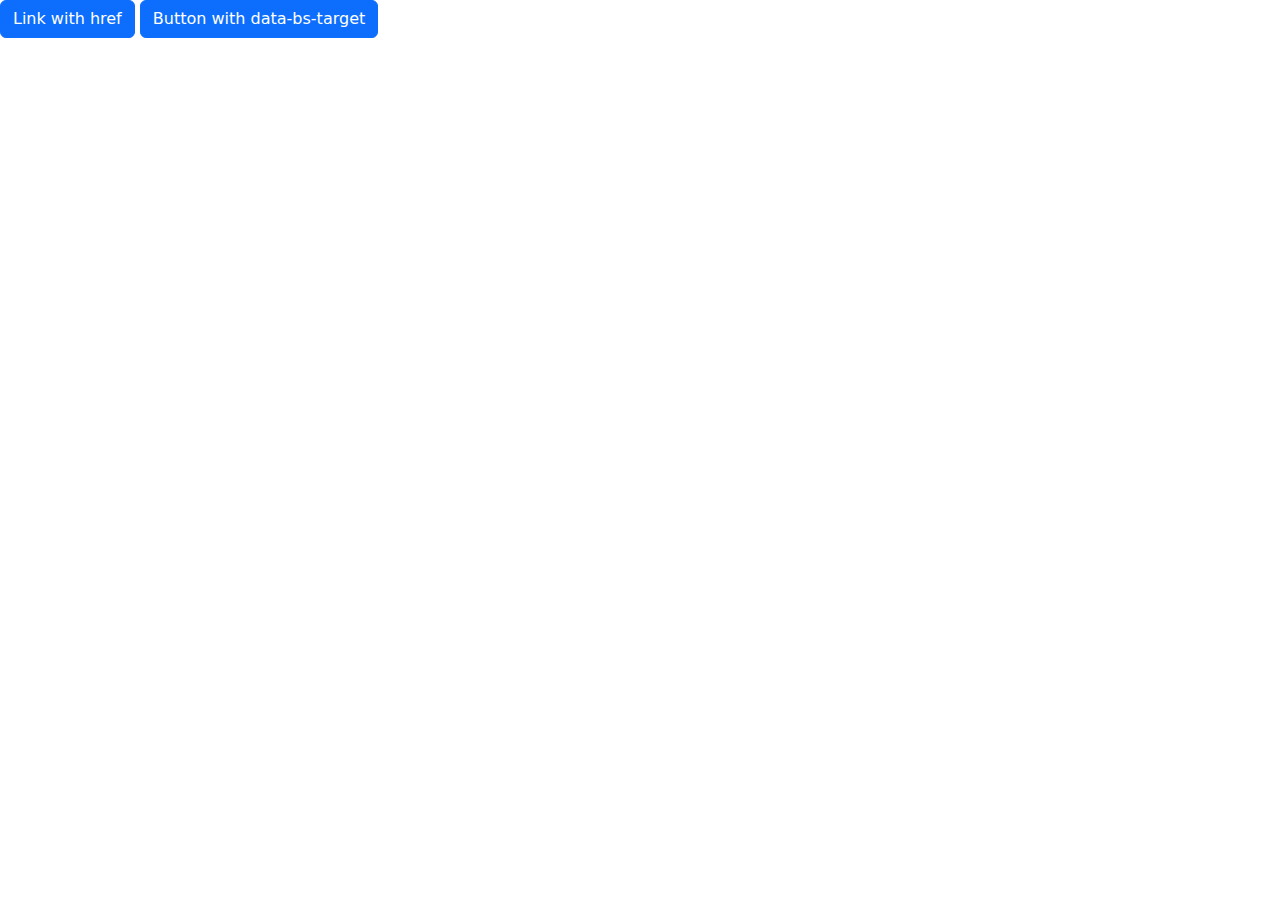
<file: collapse.html>
<!DOCTYPE html>
<html lang="es">

<head>
    <meta charset="UTF-8">
    <meta name="viewport" content="width=device-width, initial-scale=1.0">
    <title>Empresas - Hover Collapse</title>
    <link href="https://cdnjs.cloudflare.com/ajax/libs/bootstrap/5.3.0/css/bootstrap.min.css" rel="stylesheet">
    <link href="https://cdnjs.cloudflare.com/ajax/libs/font-awesome/6.0.0/css/all.min.css" rel="stylesheet">
</head>

<body>
    <p>
        <a class="btn btn-primary" data-bs-toggle="collapse" href="#collapseExample" role="button" aria-expanded="false"
            aria-controls="collapseExample">
            Link with href
        </a>
        <button class="btn btn-primary" type="button" data-bs-toggle="collapse" data-bs-target="#collapseExample"
            aria-expanded="false" aria-controls="collapseExample">
            Button with data-bs-target
        </button>
    </p>
    <div class="collapse" id="collapseExample">
        <div class="card card-body">
            Some placeholder content for the collapse component. This panel is hidden by default but revealed when the
            user activates the relevant trigger.
        </div>
    </div>

      <script src="https://cdn.jsdelivr.net/npm/@popperjs/core@2.11.8/dist/umd/popper.min.js"
    integrity="sha384-I7E8VVD/ismYTF4hNIPjVp/Zjvgyol6VFvRkX/vR+Vc4jQkC+hVqc2pM8ODewa9r"
    crossorigin="anonymous"></script>
  <script src="https://cdn.jsdelivr.net/npm/bootstrap@5.3.7/dist/js/bootstrap.min.js"
    integrity="sha384-7qAoOXltbVP82dhxHAUje59V5r2YsVfBafyUDxEdApLPmcdhBPg1DKg1ERo0BZlK"
    crossorigin="anonymous"></script>
</body>

</html>
</file>
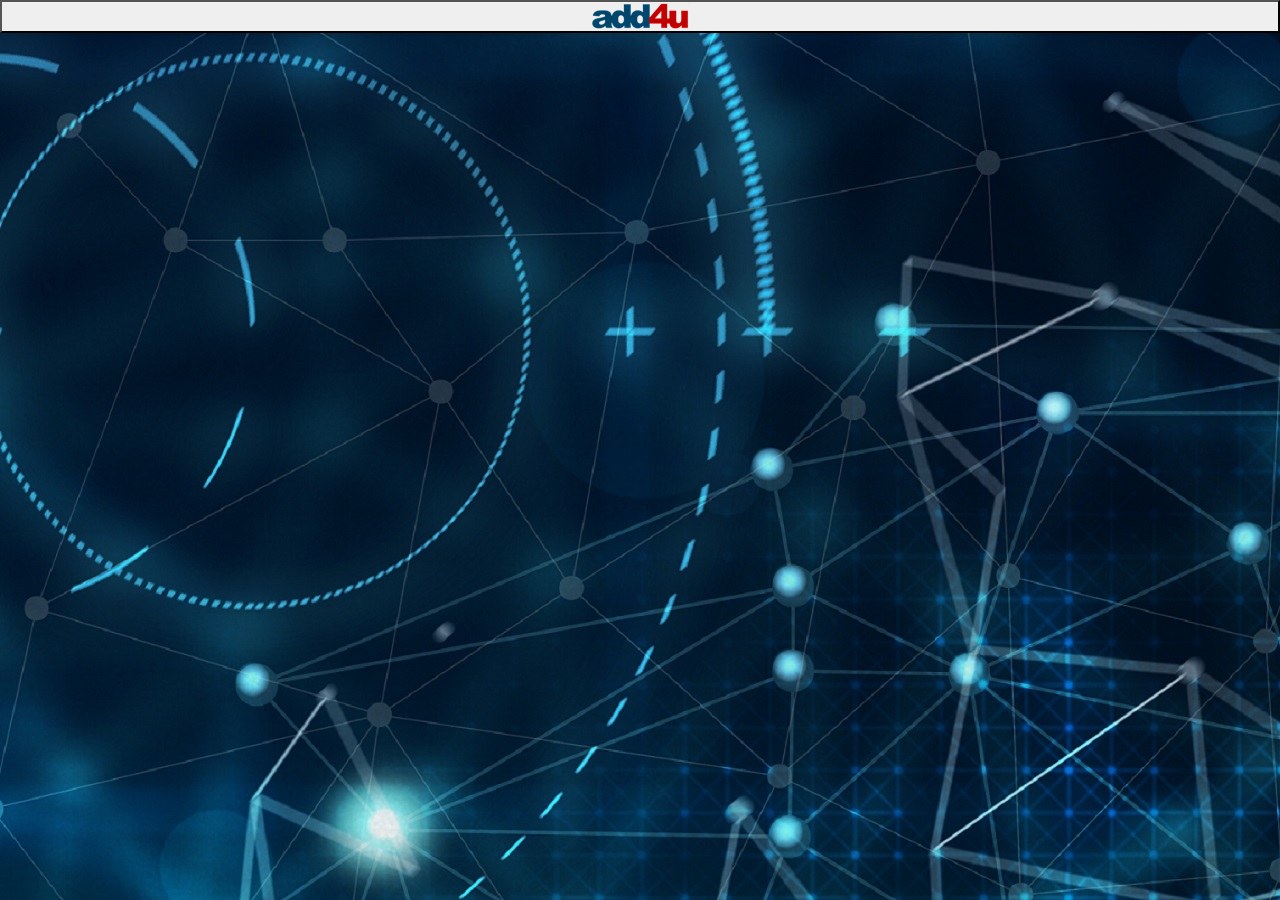
<file: modal.html>
<!DOCTYPE html>
<html lang="es">

<head>
    <meta charset="UTF-8" />
    <meta name="viewport" content="width=device-width, initial-scale=1.0" />
    <meta name="description" content="Portafolio de desarrollador web especializado en frontend." />
    <meta name="keywords" content="portafolio, desarrollador, web, frontend, HTML, CSS" />
    <meta name="author" content="Álvaro García Martín" />
    <meta http-equiv="refresh" content="30" />
    <meta name="theme-color" content="#4CAF50" />
    <title>Porfolio de Álvaro García Martín</title>

    <link href="https://cdn.jsdelivr.net/npm/bootstrap@5.3.7/dist/css/bootstrap.min.css" rel="stylesheet" />
    <script src="https://cdn.jsdelivr.net/npm/bootstrap@5.3.7/dist/js/bootstrap.bundle.min.js"></script>
    <link rel="stylesheet" href="style.css" />
    <link rel="icon" href="images/hacker.png" type="image/png" />
</head>

<body>
    <!-- Modal bootstrap - sin custom JS-->
    <button class="icono-empresa" data-bs-toggle="modal" data-bs-target="#modal-add4u">
        <img src="images/IconsEmpresas/add4uicon2.png" alt="Logo Add4u" class="img-fluid"
        style="max-width: 100%;">
    </button>

    <div class="modal fade" id="modal-add4u" tabindex="-1" aria-hidden="true">
        <div class="modal-dialog">
            <div class="modal-content">
                <div class="modal-header">
                    <h1 class="modal-title fs-5" id="exampleModalLabel">Add4u</h1>
                    <button type="button" class="btn-close" data-bs-dismiss="modal" aria-label="Close"></button>
                </div>
                <div class="modal-body">
                    <img src="images/IconsEmpresas/add4uicon2.png" alt="Logo de Add4u" class="img-fluid mb-3" />
                    <p id="popupDesc">Add4u es una empresa especializada en soluciones tecnológicas avanzadas orientadas a
                    la transformación digital de negocios.</p>
                </div>
                <div class="modal-footer">
                    <button type="button" class="btn btn-secondary" data-bs-dismiss="modal">Close</button>
                </div>
            </div>
        </div>
    </div>  <!-- Modal bootstrap - sin custom JS-->

</body>

</html>
</file>
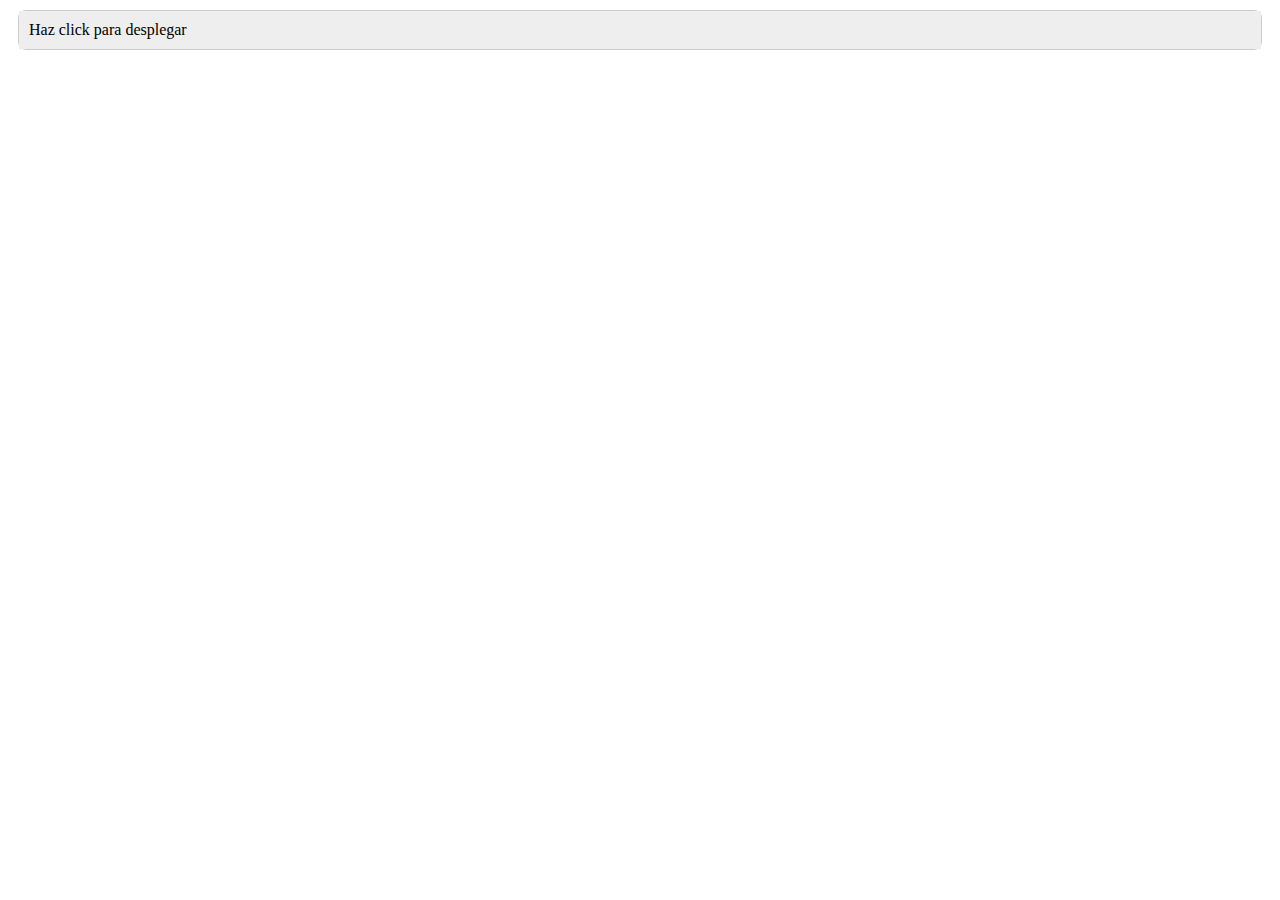
<file: pruebas.html>
<!DOCTYPE html>
<html lang="es">
<head>
  <meta charset="UTF-8">
  <meta name="viewport" content="width=device-width, initial-scale=1.0">
  <title>Sección desplegable</title>
  <style>
    .section {
      border: 1px solid #ccc;
      margin: 10px;
      border-radius: 8px;
    }

    .section-header {
      padding: 10px;
      background: #eee;
      cursor: pointer;
    }

    .section-content {
      max-height: 0;
      overflow: hidden;
      transition: max-height 0.4s ease;
      padding: 0 10px;
    }

    .section.open .section-content {
      max-height: 500px; /* ajusta según necesidad */
      padding: 10px;
    }
  </style>
</head>
<body>

<div class="section" id="mySection">
  <div class="section-header">Haz click para desplegar</div>
  <div class="section-content">
    <p>Este es el contenido desplegable. Puedes poner aquí lo que quieras: texto, imágenes, etc.</p>
    <p>Cuando hagas click de nuevo en el encabezado, se cerrará.</p>
  </div>
</div>

<script>
  const section = document.getElementById('mySection');
  const header = section.querySelector('.section-header');

  header.addEventListener('click', () => {
    section.classList.toggle('open');
  });
</script>

</body>
</html>
</file>
<file: style.css>
body{
 /*    margin: 0;
  padding: 0;
  height: 100vh;*/
  background-image: url('images/fondo.jpg'); /* Cambia esto por la ruta real */
  background-size: cover important!; /* Ajusta la imagen para que cubra toda la pantalla */
  background-position: center important!; /* Centra la imagen */
  background-repeat: no-repeat; /* Evita que la imagen se repita */
  background-attachment: fixed important!; 
  color: #fff;
  font-family: 'Segoe UI', sans-serif;
  display: flex;
  flex-direction: column;
  width: 100%;
  height: auto;
}
footer{
  text-align: center;
  color: #fff;
  text-align: center;
  
}
h1{
  text-align: center;
  padding-top: 10%;
  padding-left: 10%;
  padding-right: 10%;
}

.botonesCentral{
  border-radius: 20%;
  border-color:#00DBEF;
  font-family: 'Franklin Gothic Medium', 'Arial Narrow', Arial, sans-serif;
  background-color: transparent;
  color: #00DBEF;
  align-items: center;
  margin-top: 10%;
  margin-left: 10px;
  margin-right: 10px;
 
}


/* Quitar fondo de contenedor bootstrap */
main, section {
  background-color: rgba(0, 0, 0, 0.6); /* semitransparente para ver el fondo */
  padding: 2rem;
  border-radius: 10px;
  margin-bottom: 2rem;
}

/* Formularios */
form input,
form textarea {
  background-color: rgba(255, 255, 255, 0.9);
  color: #000;
  border: none;
  border-radius: 5px;
}

form input:focus,
form textarea:focus {
  outline: none;
  box-shadow: 0 0 5px #4caf50;
}

form button {
  background-color: #4caf50;
  border: none;
  padding: 0.5rem 1rem;
  color: white;
  border-radius: 5px;
}

form button:hover {
  background-color: #43a047;
}

/* Títulos */
h1, h2 {
  font-weight: bold;
}


/* Navbar transparente */
.navbar {
  background-color: rgba(0, 123, 255, 0.8) !important;
}

/* Botón de navegación activa */
.nav-link.active {
  font-weight: bold;
  text-decoration: underline;
}

/* Responsive hack para evitar scroll horizontal */
html, body {
  overflow-x: hidden;
}

/* estilos section */
.section {
  overflow: hidden;
  max-height: 90px; /* Altura colapsada, ajusta según tu contenido */
  transition: max-height 1s ease;
  margin-bottom: 10px;
  background-color: rgba(0, 0, 0, 0.6);
  cursor: pointer;
  border-radius: 10px;
  padding: 10px;
}


.section:hover {
  transform: scale(1.02); /* Efecto de zoom al pasar el mouse */
}

.section.expanded {
  height: auto; /* Se muestra todo si está "expandidado" */
}

.section h2 {
  margin: 0;
  font-size: 1.2em;
}

.section .content {
  margin-top: 10px;
  display: none;
  opacity: 0;
  transition: opacity 0.5s ease;
}

.section:hover .content,
.section.expanded .content {
  opacity: 1;
}

.section.expanded .content {
  display: block;
}

.section.expanded {
 max-height: 500px; /* Altura expandida, ajusta según el contenido real */
}
.section:hover .content {
  opacity: 1;
}

/* Hover (solo si NO está expandido) */
.section:not(.expanded):hover {
  max-height: 1000px;
}

.section:not(.expanded):hover .content {
  opacity: 1;
}

/* Estado expandido permanente por clic */

#sobreMiTitulo, #proyectosTitulo, #contactoTitulo {
  text-align: center;
  margin-bottom: 30px;
  font-size: 20px;
}

#sobreMiCuerpo{
  background-image: url('images/desarollo.jpg'); /* Cambia esto por la ruta real */
  background-size: cover !important; /* Ajusta la imagen para que cubra toda la pantalla */
  background-position: center !important; /* Centra la imagen */
}
</file>
